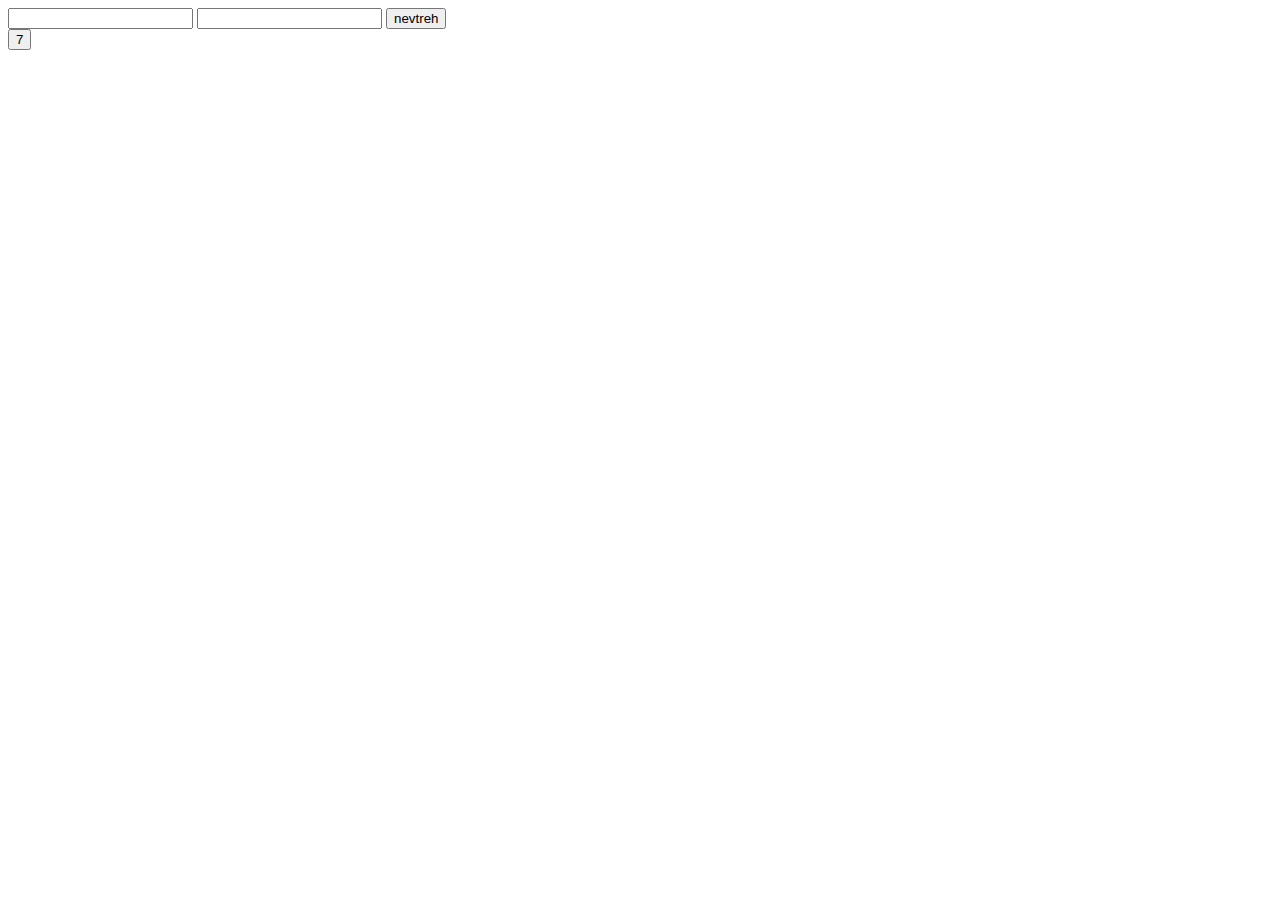
<file: login.html>
<!DOCTYPE html>
<html lang="en">
<head>
    <meta charset="UTF-8">
    <meta http-equiv="X-UA-Compatible" content="IE=edge">
    <meta name="viewport" content="width=device-width, initial-scale=1.0">
    <title>Document</title>
</head>
<body>
    <input type="text" id="username">
    <input type="password" id="userpass">
    <button id="userbtn">nevtreh</button>


    <div class="field"></div>
    <button class="num" onclick="seven()">7</button>




    <script>
        const userName = document.getElementById("username");
        const userPass = document.getElementById("userpass");
        const btn = document.getElementById("userbtn");
    
        btn.onclick  = event => {   
            if(userName.value != 0 && userPass.value != 0){
                
                if(userName.value == "qwerty" && userPass.value == "12345678"){
                    location.href = "./index.html";
                }
                else{
                    alert("Ner esvel nuuts ug buruu bn !");
                }
            }else{
                alert("enter your name and pass !");
            }
        }
    

        function seven(){
            document.querySelector(".field").innerHTML = "7";
        }

    </script>
</body>
</html>
</file>
